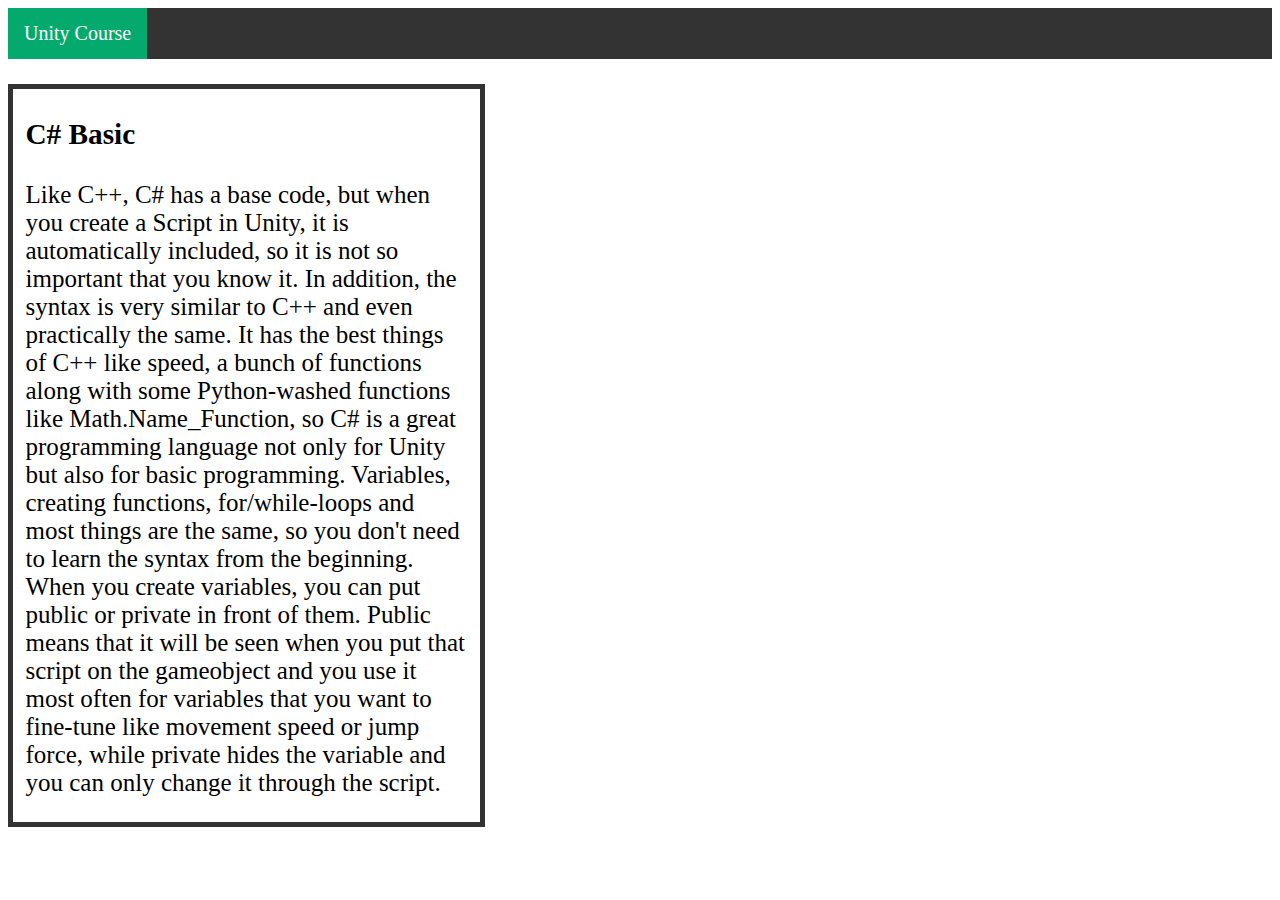
<file: Csharp_basic.html>
<html>
      <head> 
            <!-- Device setting s-->
            <meta charset="utf-8" />
            <meta name="viewport" content="width=device-width" />

            <!-- Linking scripts and styles -->
            <link rel="stylesheet" href="topnavbar.css">
            <link rel="stylesheet" href="index.css">

            <!-- Other -->
            <title>C# Basic</title>
      </head>
      <body>
            <div class="topnav">
                  <a class="active" href="index.html">Unity Course</a>
            </div>

            <div class="basic">
                  <p>
                        <h3>C# Basic</h3>
                        <p>
                              Like C++, C# has a base code, but when you create a Script in Unity, it is automatically included, so it is not so important that you know it.
                              In addition, the syntax is very similar to C++ and even practically the same. It has the best things of C++ like speed, a bunch of functions along
                              with some Python-washed functions like Math.Name_Function, so C# is a great programming language not only for Unity but also for basic programming.
                              Variables, creating functions, for/while-loops and most things are the same, so you don't need to learn the syntax from the beginning. When you create
                              variables, you can put public or private in front of them. Public means that it will be seen when you put that script on the gameobject and you use it
                              most often for variables that you want to fine-tune like movement speed or jump force, while private hides the variable and you can only change it through
                              the script.
                        </p>
                  </p>
            </div>
      </body>
</html>
</file>
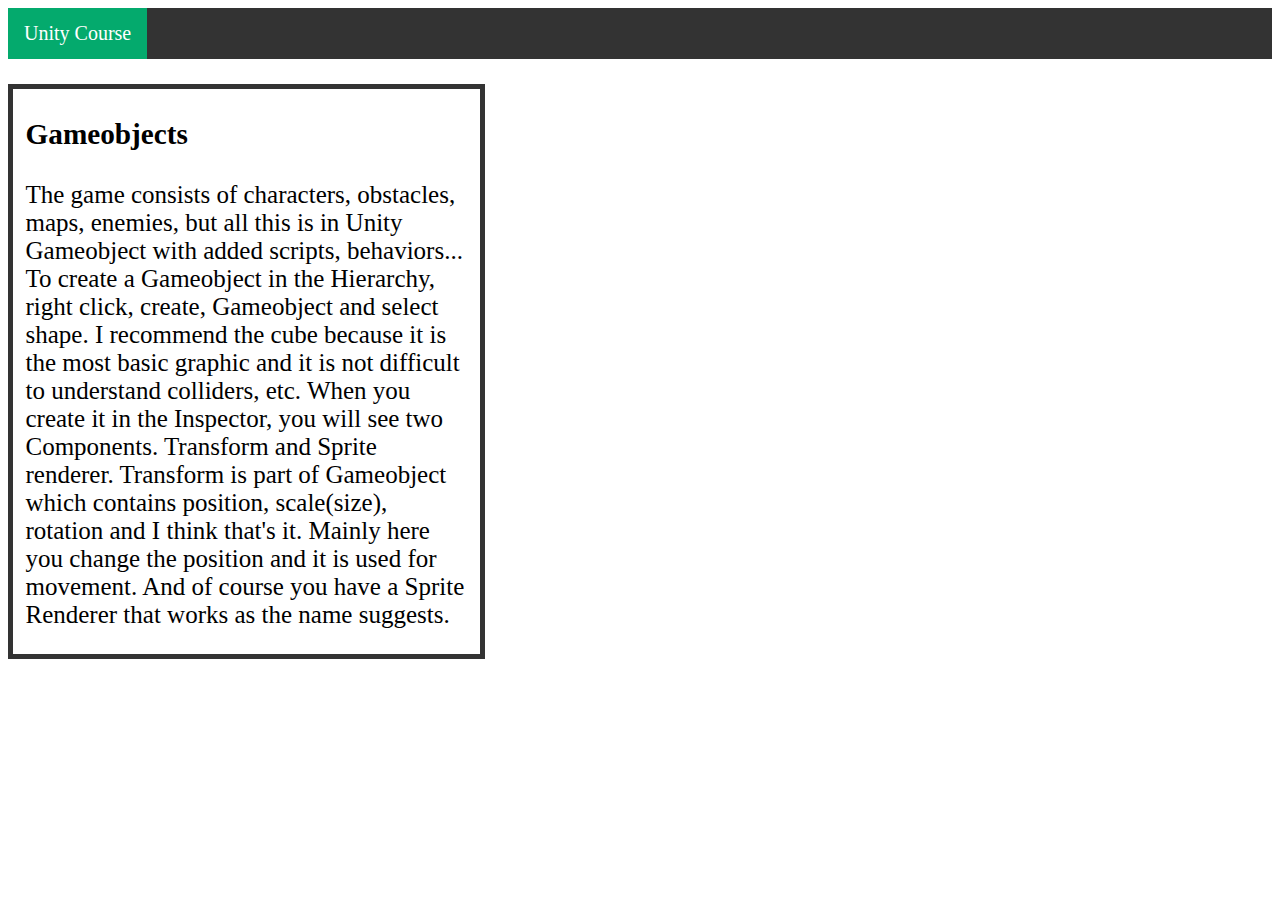
<file: Gameobjects.html>
<html>
      <head> 
            <!-- Device setting s-->
            <meta charset="utf-8" />
            <meta name="viewport" content="width=device-width" />

            <!-- Linking scripts and styles -->
            <link rel="stylesheet" href="topnavbar.css">
            <link rel="stylesheet" href="index.css">

            <!-- Other -->
            <title>Gameobjects</title>
      </head>
      <body>
            <div class="topnav">
                  <a class="active" href="index.html">Unity Course</a>
            </div>
            
            <div class="basic">
                  <p>
                        <h3>Gameobjects</h3>
                        <p>
                              The game consists of characters, obstacles, maps, enemies, but all this is in Unity Gameobject with added scripts, behaviors... To create a Gameobject in the 
                              Hierarchy, right click, create, Gameobject and select shape. I recommend the cube because it is the most basic graphic and it is not difficult to understand 
                              colliders, etc. When you create it in the Inspector, you will see two Components. Transform and Sprite renderer. Transform is part of Gameobject which contains 
                              position, scale(size), rotation and I think that's it. Mainly here you change the position and it is used for movement. And of course you have a Sprite Renderer 
                              that works as the name suggests.
                        </p>
                  </p>
            </div>
      </body>
</html>
</file>
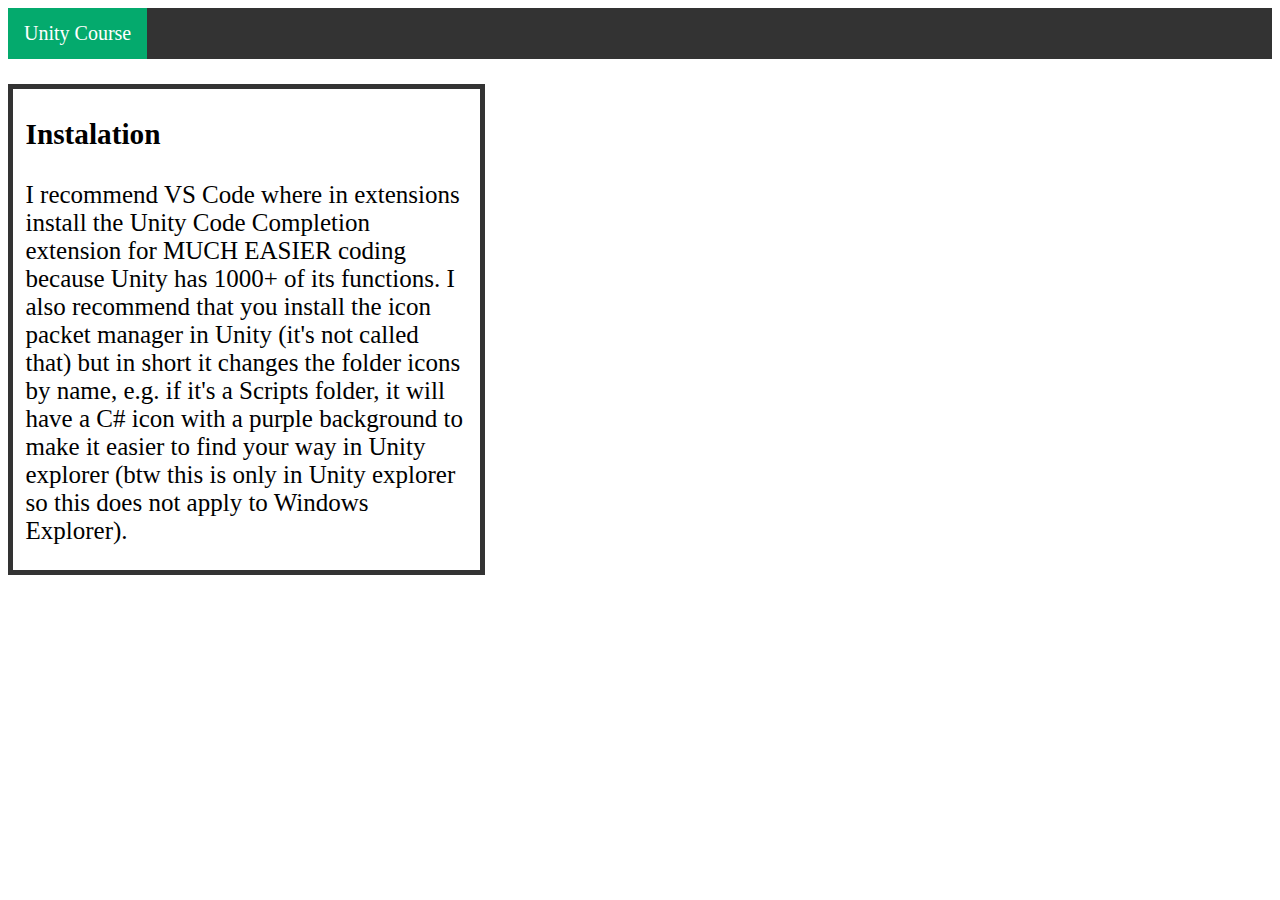
<file: Instalation.html>
<html>
      <head> 
            <!-- Device setting s-->
            <meta charset="utf-8" />
            <meta name="viewport" content="width=device-width" />

            <!-- Linking scripts and styles -->
            <link rel="stylesheet" href="topnavbar.css">
            <link rel="stylesheet" href="index.css">

            <!-- Other -->
            <title>Instalation</title>
      </head>
      <body>
            <div class="topnav">
                  <a class="active" href="index.html">Unity Course</a>
            </div>

            <div class="basic">
                  <p>
                        <h3>Instalation</h3>
                        <p>
                              I recommend VS Code where in extensions install the Unity Code Completion extension for MUCH EASIER coding because Unity has 1000+ of its functions.
                              I also recommend that you install the icon packet manager in Unity (it's not called that) but in short it changes the folder icons by name, e.g. if it's a 
                              Scripts folder, it will have a C# icon with a purple background to make it easier to find your way in Unity explorer (btw this is only in Unity explorer so
                              this does not apply to Windows Explorer).
                        </p>
                  </p>
            </div>
      </body>
</html>
</file>
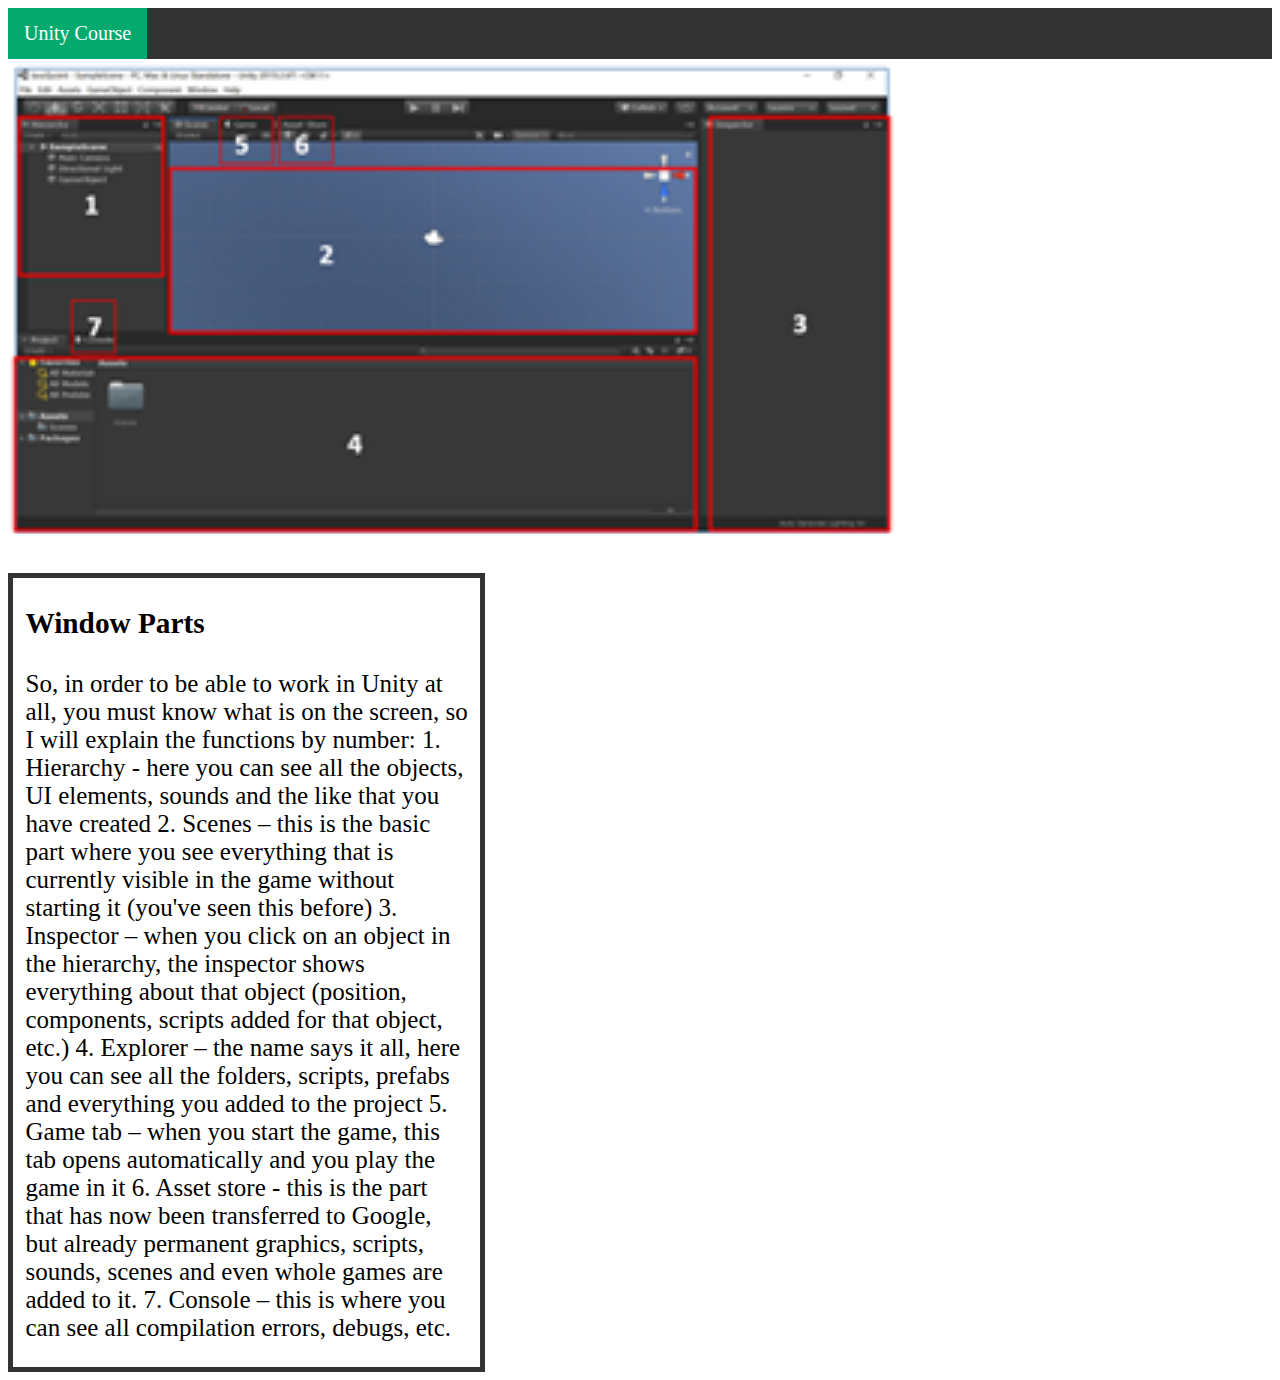
<file: Window_parts.html>
<html>
      <head> 
            <!-- Device setting s-->
            <meta charset="utf-8" />
            <meta name="viewport" content="width=device-width" />

            <!-- Linking scripts and styles -->
            <link rel="stylesheet" href="topnavbar.css">
            <link rel="stylesheet" href="index.css">

            <!-- Other -->
            <title>Window Parts</title>
      </head>
      <body>
            <div class="topnav">
                  <a class="active" href="index.html">Unity Course</a>
            </div>
            <image src="parts.png" width="900", height="489"></image>
            <div class="basic">
                  <p>
                        <h3>Window Parts</h3>
                        <p>
                              So, in order to be able to work in Unity at all, you must know what is on the screen, so I will explain the functions by number:
                              1. Hierarchy - here you can see all the objects, UI elements, sounds and the like that you have created
                              2. Scenes – this is the basic part where you see everything that is currently visible in the game without starting it (you've seen this before)
                              3. Inspector – when you click on an object in the hierarchy, the inspector shows everything about that object (position, components, scripts added for that object, etc.)
                              4. Explorer – the name says it all, here you can see all the folders, scripts, prefabs and everything you added to the project
                              5. Game tab – when you start the game, this tab opens automatically and you play the game in it
                              6. Asset store - this is the part that has now been transferred to Google, but already permanent graphics, scripts, sounds, scenes and even whole games are added to it.
                              7. Console – this is where you can see all compilation errors, debugs, etc.
                        </p>
                  </p>
            </div>
            
      </body>
</html>
</file>
<file: topnavbar.css>
.topnav {
  background-color: #333;
  overflow: hidden;
}

/* Style the links inside the navigation bar */
.topnav a {
  float: left;
  color: #f2f2f2;
  text-align: center;
  padding: 14px 16px;
  text-decoration: none;
  font-size: 20px;
}

/* Change the color of links on hover */
.topnav a:hover {
  background-color: #ddd;
  color: black;
}

/* Add a color to the active/current link */
.topnav a.active {
  background-color: #04AA6D;
  color: white;
}
</file>
<file: index.css>
body {
     background-color: rgb(255, 255, 255);
}

image {
     size: 500%;
}

.basic {
     width:35%;

     padding-left: 12.5px;
     padding-right: 12.5px;
     border: 5px solid #333;
     font-size: 25px;
     margin-top: 25px;
}
</file>
